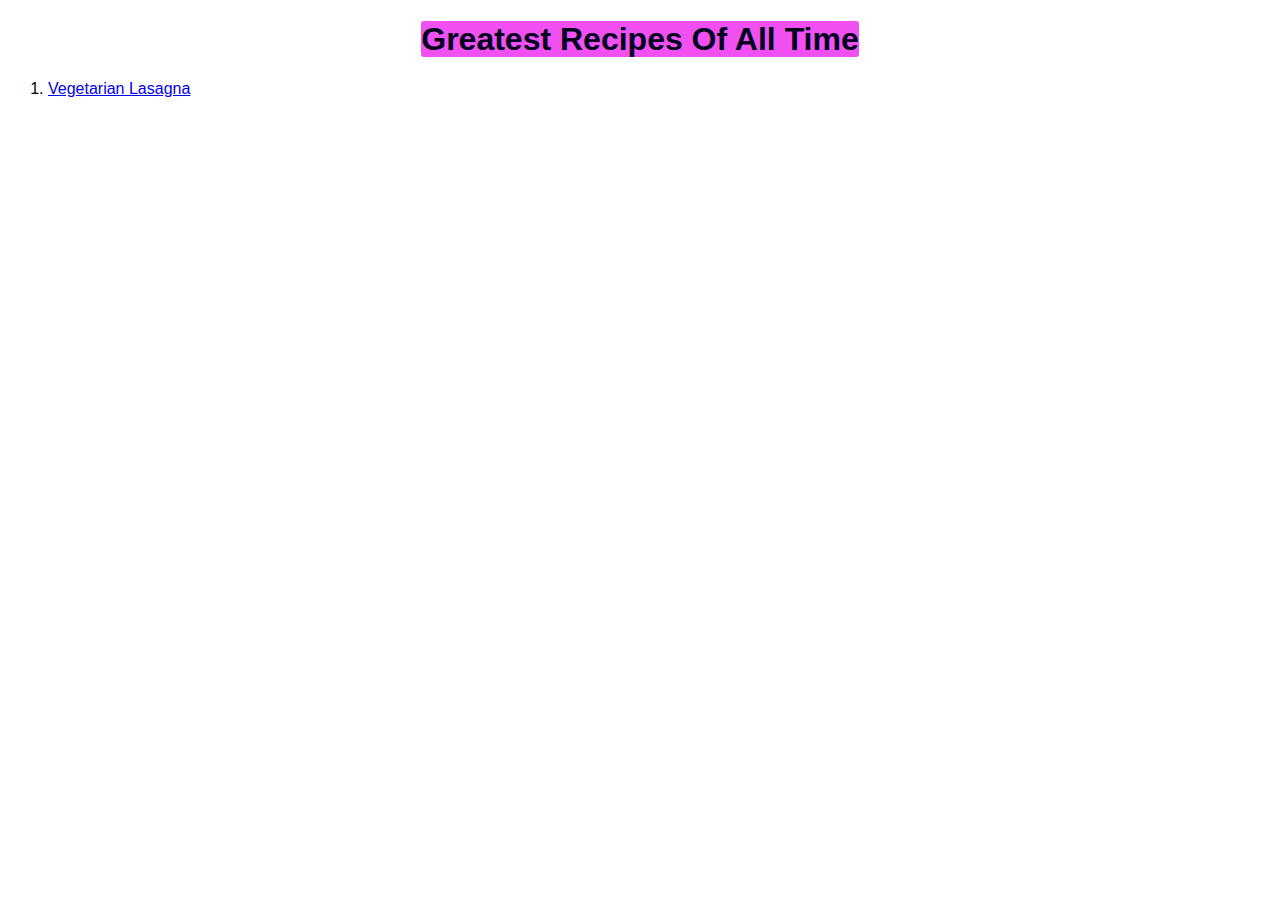
<file: index.html>
<!DOCTYPE html>

<html lang="en">

<head>
    <meta charset="UTF-8">
    <title>Greatest Recipes Of All Time</title>
    <link rel="stylesheet" href="style.css">
</head>

<body>
    <div class="main-heads">
    <h1><span>Greatest Recipes Of All Time</span></h1>
    </div>
    <ol>
    <li><a href="recipes_collection/vegetarian_lasagna.html">Vegetarian Lasagna</a></li>
    </ol>
</body>

</html>
</file>
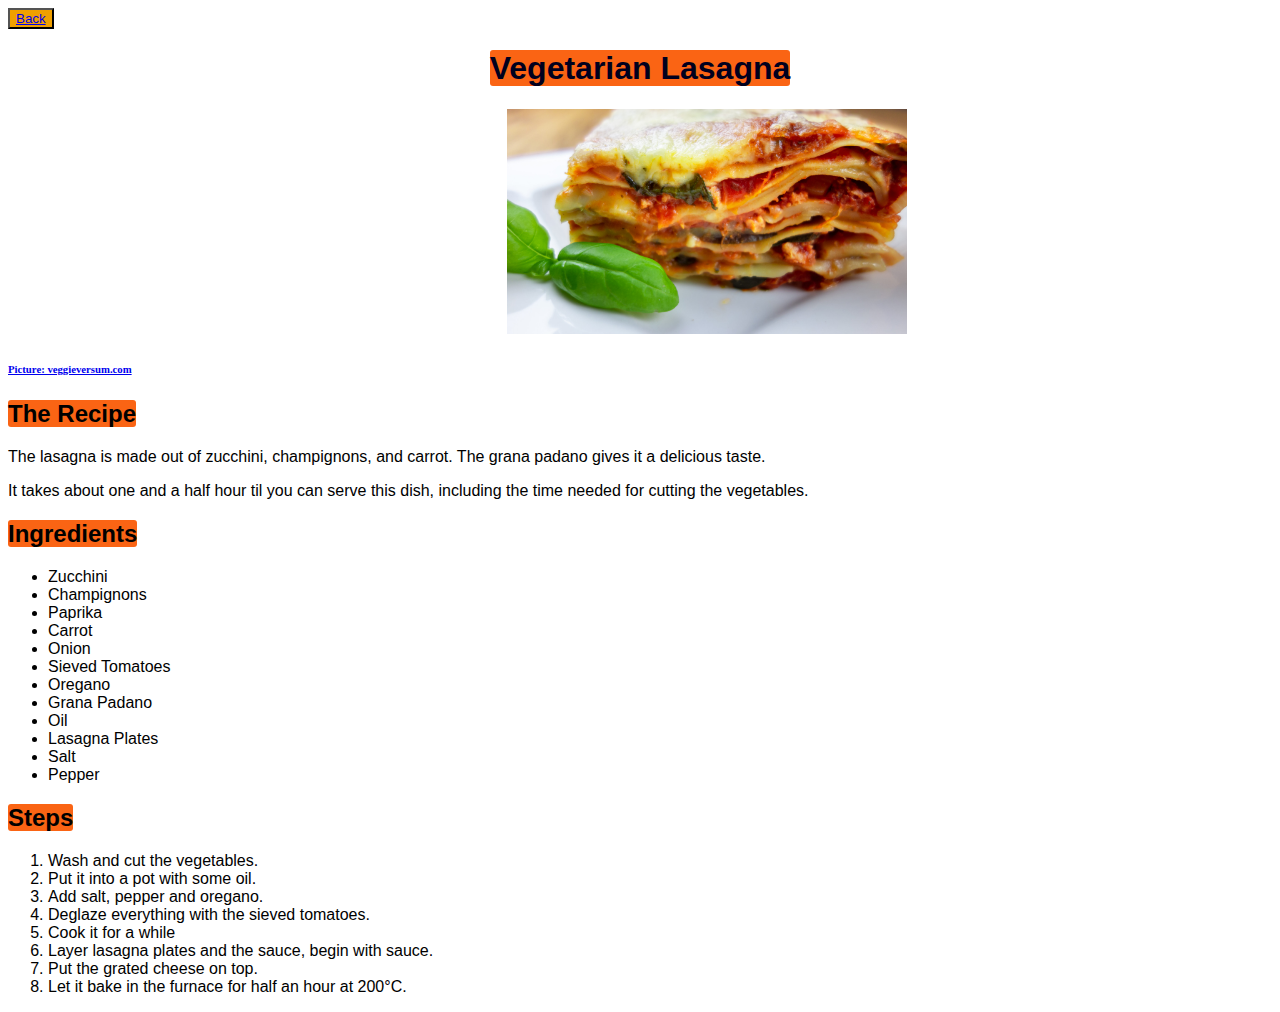
<file: recipes_collection/vegetarian_lasagna.html>
<!DOCTYPE html>

<html lang="en">

<head>
    <meta charset="UTF-8">
    <title>Vegetarian Lasagna</title>
    <link rel="stylesheet" href="../style.css">
</head>

<body>
    <button style="background-color: rgb(240,160,0);"><a href="../index.html">Back</a></button>
    <div class="recipe-heads1">
    <h1><span-r>Vegetarian Lasagna</span-r></h1>
    </div>
    <div id="pic"><img src="../images/lasagna.jpg" width=400px></div>
    <h6><a href =https://www.veggieversum.com/vegetarische-lasagne/>Picture: veggieversum.com</a></h6>
    <h2><span-r>The Recipe</span-r></h2>
    <p>
        The lasagna is made out of zucchini, champignons, and carrot. The grana padano 
        gives it a delicious taste.
    </p> 
    <p>
        It takes about one and a half hour til you can 
        serve this dish, including the time needed for cutting the vegetables.
    </p>
    <h2><span-r>Ingredients</span-r></h2>
    <ul>
        <li>Zucchini</li>
        <li>Champignons</li>
        <li>Paprika</li>
        <li>Carrot</li>
        <li>Onion</li>
        <li>Sieved Tomatoes</li>
        <li>Oregano</li>
        <li>Grana Padano</li>
        <li>Oil</li>
        <li>Lasagna Plates</li>
        <li>Salt</li>
        <li>Pepper</li>
    </ul>
    <h2><span-r>Steps</span-r></h2>
    <ol>
        <li>Wash and cut the vegetables.</li>
        <li>Put it into a pot with some oil.</li>
        <li>Add salt, pepper and oregano.</li>
        <li>Deglaze everything with the sieved tomatoes.</li>
        <li>Cook it for a while</li>
        <li>Layer lasagna plates and the sauce, begin with sauce.</li>
        <li>Put the grated cheese on top.</li>
        <li>Let it bake in the furnace for half an hour at 200°C.</li>
    </ol>

</body>

</html>
</file>
<file: style.css>
/* style.css */
.main-heads {
    text-align: center;
    font-family: Arial, Helvetica, sans-serif;
    color: rgb(0,0,30); 
}
span {
    background-color: rgb(240,80,240);
    border-radius: 3px;
}
.recipe-heads1{
    text-align: center;
    font-family: Arial, Helvetica, sans-serif;
    color: rgb(0,0,30);
}
span-r{
    background-color: rgb(250,100,20);
    border-radius: 3px;
}
#pic{
    display: block;
    margin-left: auto;
    margin-right: auto;
    width: 21%;
}
h2{
    font-family: Arial, Helvetica, sans-serif;

}
p{
    font-family: Arial, Helvetica, sans-serif;
}
li{
    font-family: Arial, Helvetica, sans-serif;
}
</file>
